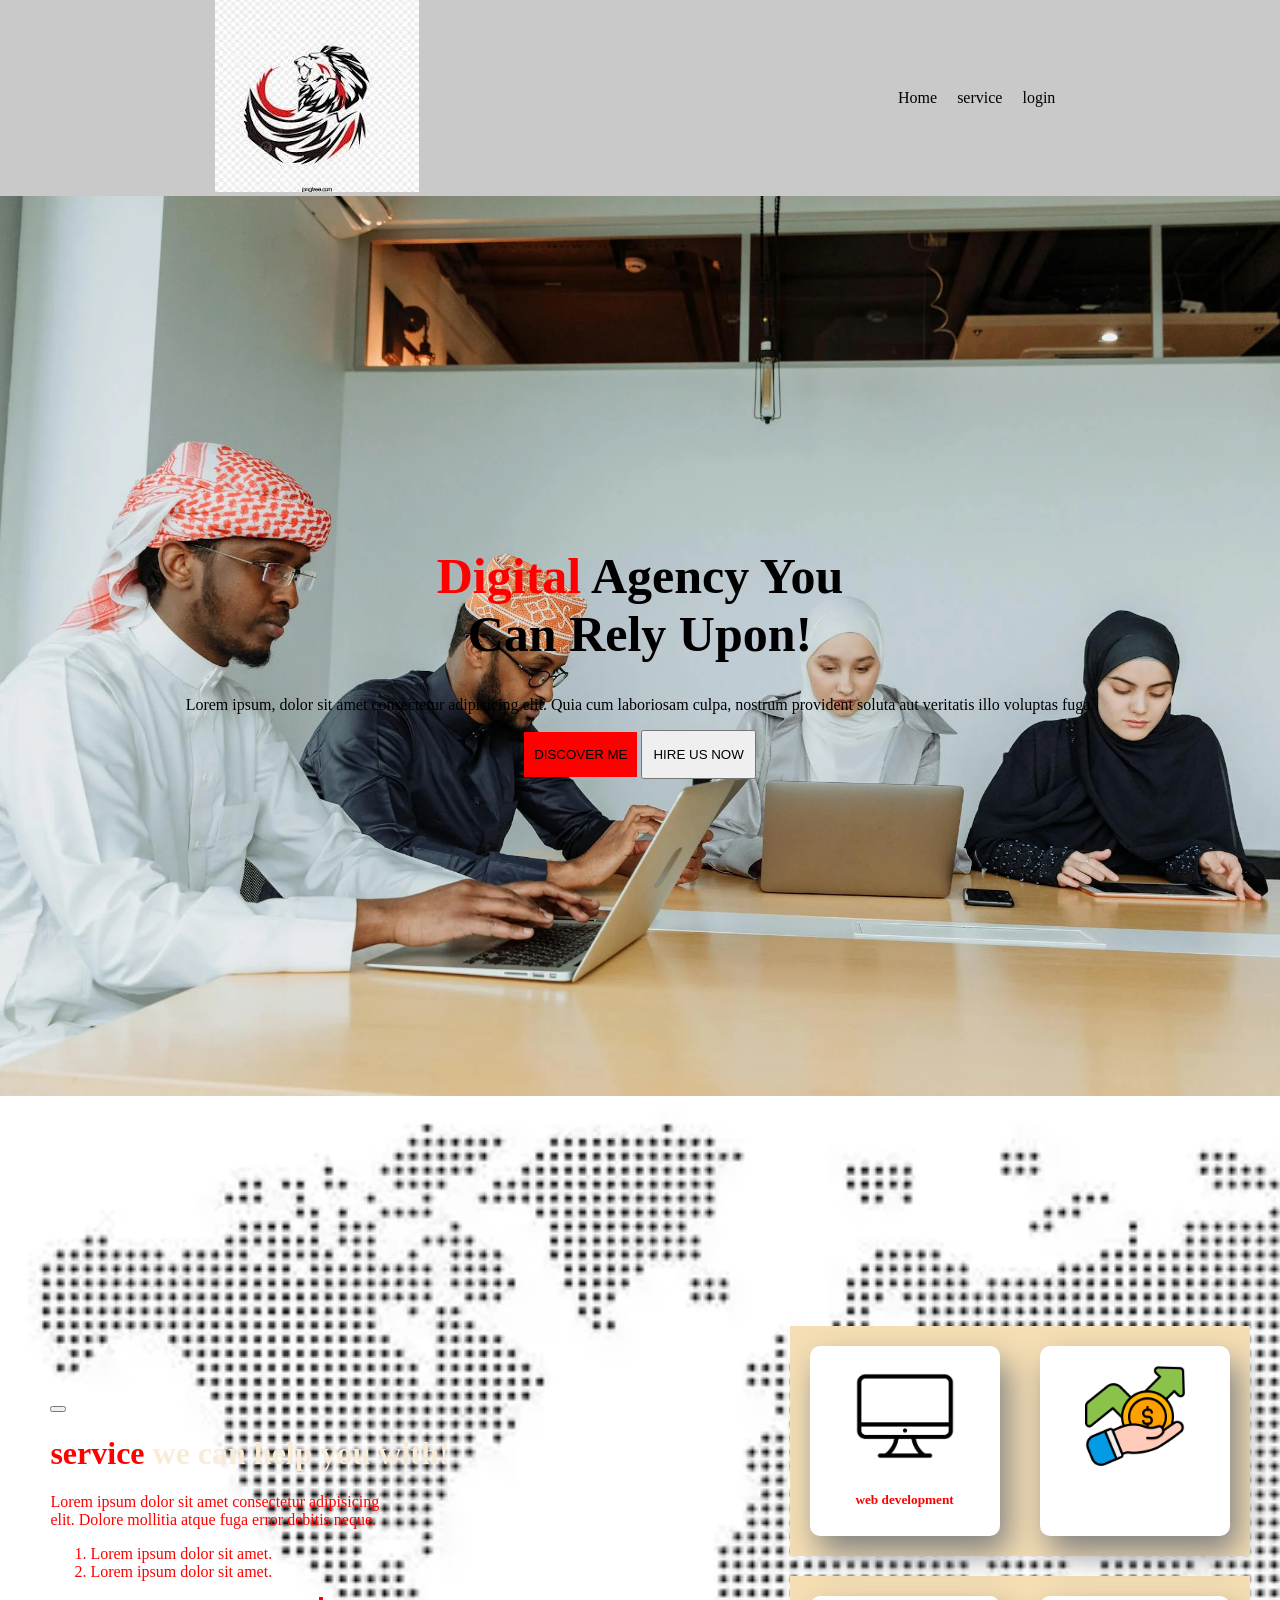
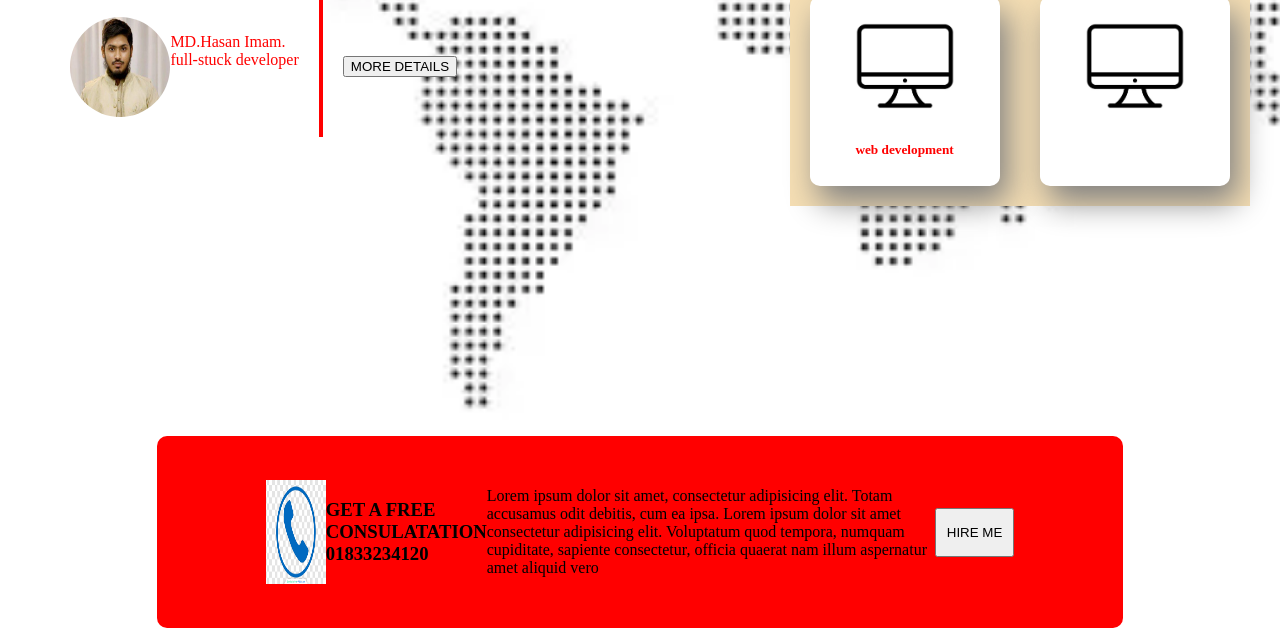
<file: funhero.html/index.html>
<!DOCTYPE html>
<html lang="en">
<head>
    <meta charset="UTF-8">
    <meta name="viewport" content="width=device-width, initial-scale=1.0">
    <title>Document</title>
    <link rel="stylesheet" href="style.css">
</head>
<body>

    <header>
        <nav>
            <div class="logo.container">
                <img src="download.jfif" alt="">
            </div>
            <div class="menu-item-container">
                <ul class="menu-contsiner">
                 <li class="item">Home</li>
                 <li class="item">service</li>
                 <li class="item">login</li>

             </ul>   
            </div>

        </nav>
        <div class="banner-container">
            <div class="banner-info">
                <h1 class="can">
                    <span class="dg">Digital</span> Agency You <br>
                    Can Rely Upon! 
                </h1>
                <p>Lorem ipsum, dolor sit amet consectetur adipisicing elit. Quia cum laboriosam culpa, nostrum provident soluta aut veritatis illo voluptas fuga.</p>
                <div class="button-container">
                    <button class="btn btn-disc">DISCOVER ME</button>
                    <button class="btn btn-hire">HIRE US NOW</button>
                </div>

            </div>

        </div>
    </header>
    <main>
        <div class="service-container">
            <div class="left-side-container">
                <button> </button>
                <h1 >service <span class="bng">we can help you with!</span></h1>
                <p class="description">Lorem ipsum dolor sit amet consectetur adipisicing elit. Dolore mollitia atque fuga error debitis neque.</p>
                <ol>
                    <li>Lorem ipsum dolor sit amet.</li>
                    <li>Lorem ipsum dolor sit amet.</li>
                </ol>
                <div class="author-container">
                    <div class="author-profile">
                        <img class="hasan" src="hasan.jpg" alt="" height="100" width="100">
                        <p>MD.Hasan Imam. <br>
                            full-stuck developer</p>
                    </div>
                    <button>MORE DETAILS</button>
                </div>
            </div>
        <div class="right-side-container">
            <div class="box-container">
                <div class="box">
                    <img class="box-img" src="monitr.webp" alt="">
                    <h5>web development</h5>
                </div>
                 <div class="box">
                    <img class="box-img" src="invest.icon.png" alt="">
                    <h5></h5>
                </div>
            </div>
            <div class="box-container">
                <div class="box">
                    <img class="box-img" src="monitr.webp" alt="">
                    <h5>web development</h5>
                </div>
                 <div class="box">
                    <img class="box-img" src="monitr.webp" alt="">
                    <h5></h5>
                </div>
            </div>
            
        </div>


        </div>
        <div class="appoinment-container">
            <div class="call-icon">
                <img class="icon" src="call.png" alt="">
                <h3> GET A FREE <br>
                    CONSULATATION <br>
                    01833234120 <br>
                </h3>
            </div>
            <p class="description">Lorem ipsum dolor sit amet, consectetur adipisicing elit. Totam accusamus odit debitis, cum ea ipsa.  Lorem ipsum dolor sit amet consectetur adipisicing elit. Voluptatum quod tempora, numquam cupiditate, sapiente consectetur, officia quaerat nam illum aspernatur amet aliquid vero </p>
            <button class="btn">HIRE ME</button>
        </div>
        
        

    </main>
    <footer>

    </footer>
    
</body>
</html>
</file>
<file: funhero.html/style.css>
body{
    margin: 0;
    padding: 0;
}
nav{
    display: flex;
    justify-content:space-around ;
    align-items: center;
    background: rgb(201, 201, 201);
}
ul{
    display: flex;
    list-style: none;

}
.item{ padding: 10px;

}
.banner-container{
    width: 100%;
    min-height: 100vh;
    background-image: url(pexels-photo-7984727.webp);
    background-repeat: no-repeat;
    background-size: cover;
    background-position: center;
    

}
.btn{
    padding: 15px 10px;
}
.btn-disc{
    background: red;
    border: none;
}
.banner-container{
    display: flex;
    justify-content: center;
    align-items: center;
    text-align: center;
    margin: auto;
}
.can{
    font-size: 50px;
}
.dg{
    color: rgb(255, 0, 0);
}
.service-container{
    padding: 20px;
    width: 100%;
    height: 100vh;
    background-image: url(OIP.webp);
    color: rgb(255, 0, 0);
    background-repeat: no-repeat;
    background-size: cover;
    background: linear-gradient(rgba(0,0,0,0.1));
    

}
.description{
    width: 50%;
}
.author-container{
    display: flex;
    align-items: center;
    
}
.author-profile{
    padding: 20px;
    display: flex;
    border-right: 4px solid red;
   margin-right: 20px;
}
.hasan{
    border-radius: 100px;
}
.box-img{
    width: 100px;
}
.box{
    box-shadow:8px 16px 32px grey  ;
    height: 150px;
    width: 150px;
    text-align: center;
    padding: 20px;
    border-radius: 10px;
    margin: 20px;
    background: white;

}
.box-container{
    display: flex;
    margin: 20px;
    background: wheat;
}
.service-container{
    display: flex;
    align-items: center;
    width: 100%;
    margin: auto;
    justify-content: space-around;
    
}
.icon{
    width: 60px;
}
.call-icon{
    display: flex;
    
}
.appoinment-container{
    display: flex;
    width: 70%;
    margin: auto;
    justify-content: center;
    align-items: center;
    background-color: red;
    padding: 35px;
    border-radius: 10px;
}
.bng{
    color: antiquewhite;
}
</file>
